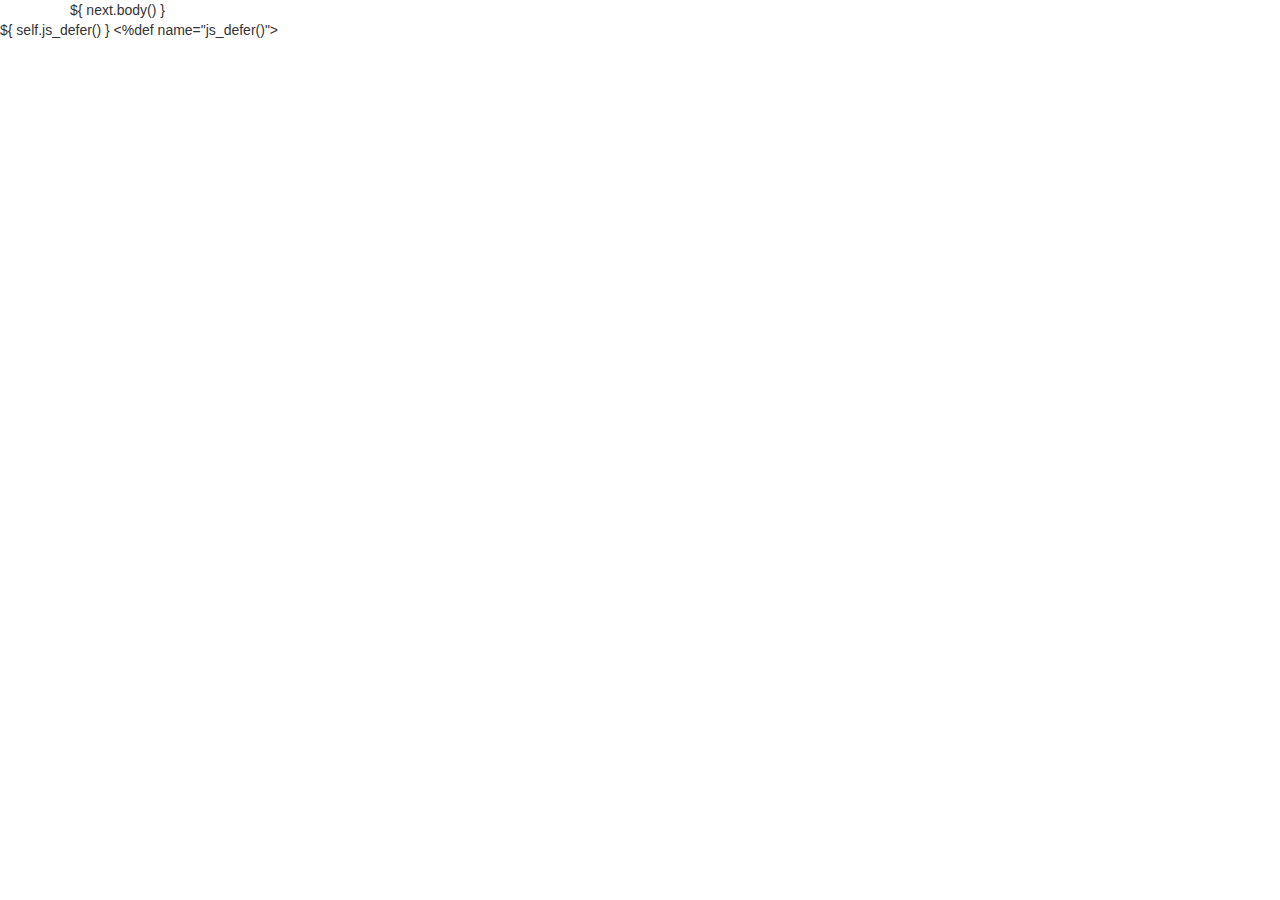
<file: templates/layouts/base.html>
<!DOCTYPE html>
<html lang="en">
<head>
<meta charset="utf-8">
<title>${ self.title() }</title>
<meta name="viewport" content="width=device-width, initial-scale=1.0">
<meta name="description" content="">
<meta name="author" content="">
<link href="/static/css/bootstrap.min.css" rel="stylesheet">
</head>

<body>
<div class="container">

    <div class="row-fluid">
        ${ next.body() }
    </div>

</div>

${ self.js_defer() }

</body>
</html>

<%def name="js_defer()">
    <script src="/static/js/jquery-1.10.2.min.js"> </script>
	 <script src="/static/js/jquery.validate.js"> </script>
</%def>
</file>
